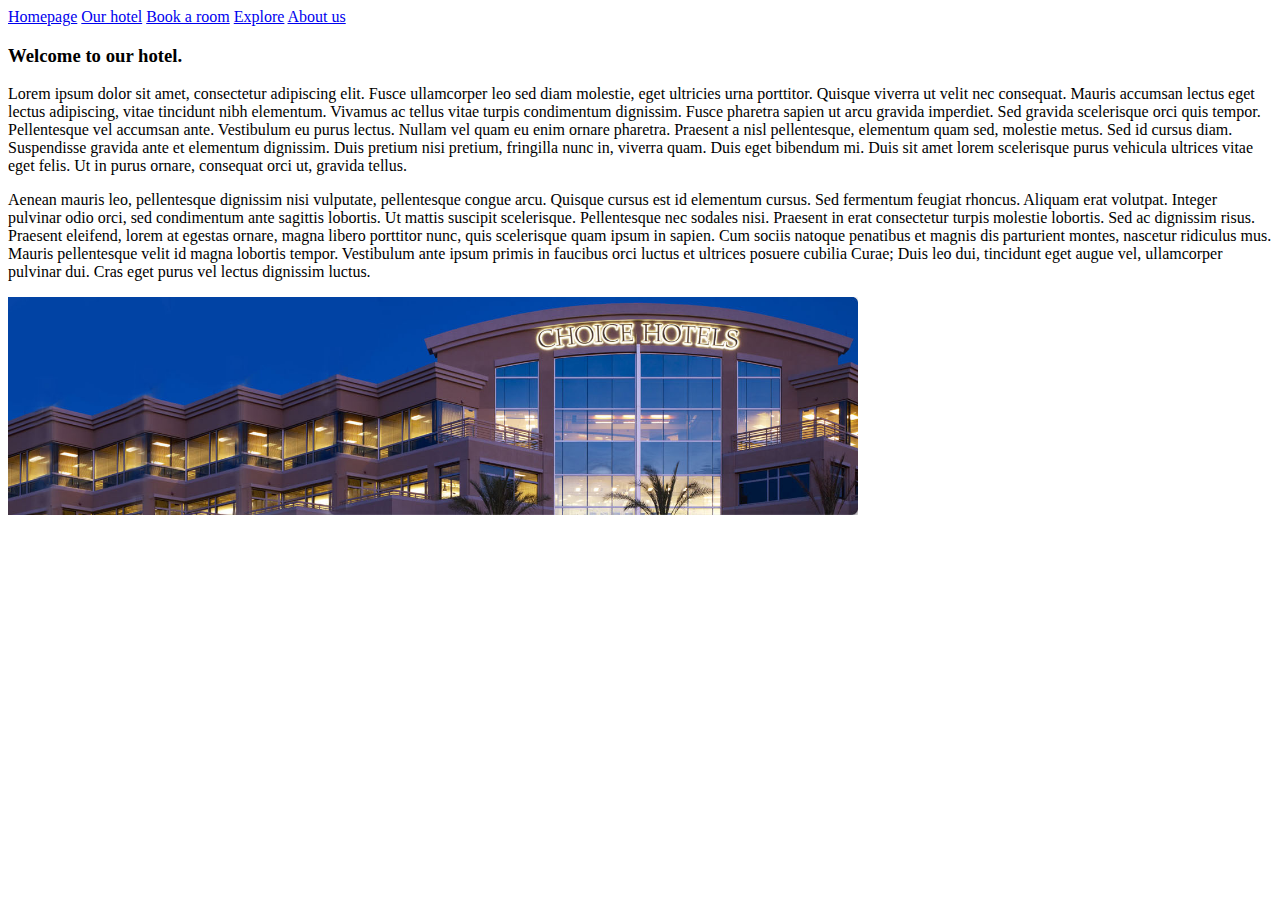
<file: site/index.html>
<!DOCTYPE html>
<html>
<head>
    <meta charset="UTF-8"/>
    <title>Hotel Tranan</title>
    <link rel="stylesheet" type="text.css" href="./css/index.css" />
    <link rel="stylesheet" type="text.css" href="./css/Basepage.css" />
</head>

<body>
    <div id="topbox">
        <div id="header">
        </div>
        <div id="menu">
            <a href="#">Homepage</a>
            <a href="our-hotell.html">Our hotel</a>
            <a href="Book-a-room.html">Book a room</a>
            <a href="Explore.html">Explore</a>
            <a href="About-us.html">About us</a>
        </div>
    </div>

    <div id="content">

        <h3>Welcome to our hotel.</h3>
        <p>Lorem ipsum dolor sit amet, consectetur adipiscing elit.
        Fusce ullamcorper leo sed diam molestie, eget ultricies urna porttitor.
        Quisque viverra ut velit nec consequat.
        Mauris accumsan lectus eget lectus adipiscing, vitae tincidunt nibh elementum. Vivamus ac tellus vitae turpis condimentum dignissim. Fusce pharetra sapien ut arcu gravida imperdiet. Sed gravida scelerisque orci quis tempor. Pellentesque vel accumsan ante. Vestibulum eu purus lectus. Nullam vel quam eu enim ornare pharetra. Praesent a nisl pellentesque, elementum quam sed, molestie metus. Sed id cursus diam. Suspendisse gravida ante et elementum dignissim. Duis pretium nisi pretium, fringilla nunc in, viverra quam. Duis eget bibendum mi. Duis sit amet lorem scelerisque purus vehicula ultrices vitae eget felis. Ut in purus ornare, consequat orci ut, gravida tellus.</p>

        <p>Aenean mauris leo, pellentesque dignissim nisi vulputate,
        pellentesque congue arcu. Quisque cursus est id elementum cursus. Sed fermentum feugiat rhoncus. Aliquam erat volutpat. Integer pulvinar odio orci, sed condimentum ante sagittis lobortis. Ut mattis suscipit scelerisque. Pellentesque nec sodales nisi. Praesent in erat consectetur turpis molestie lobortis. Sed ac dignissim risus. Praesent eleifend, lorem at egestas ornare, magna libero porttitor nunc, quis scelerisque quam ipsum in sapien. Cum sociis natoque penatibus et magnis dis parturient montes, nascetur ridiculus mus. Mauris pellentesque velit id magna lobortis tempor. Vestibulum ante ipsum primis in faucibus orci luctus et ultrices posuere cubilia Curae; Duis leo dui, tincidunt eget augue vel, ullamcorper pulvinar dui. Cras eget purus vel lectus dignissim luctus.</p>

        <img src="./Pictures/hotel.jpg" width="850px">

     </div>
</body>
</html>
</file>
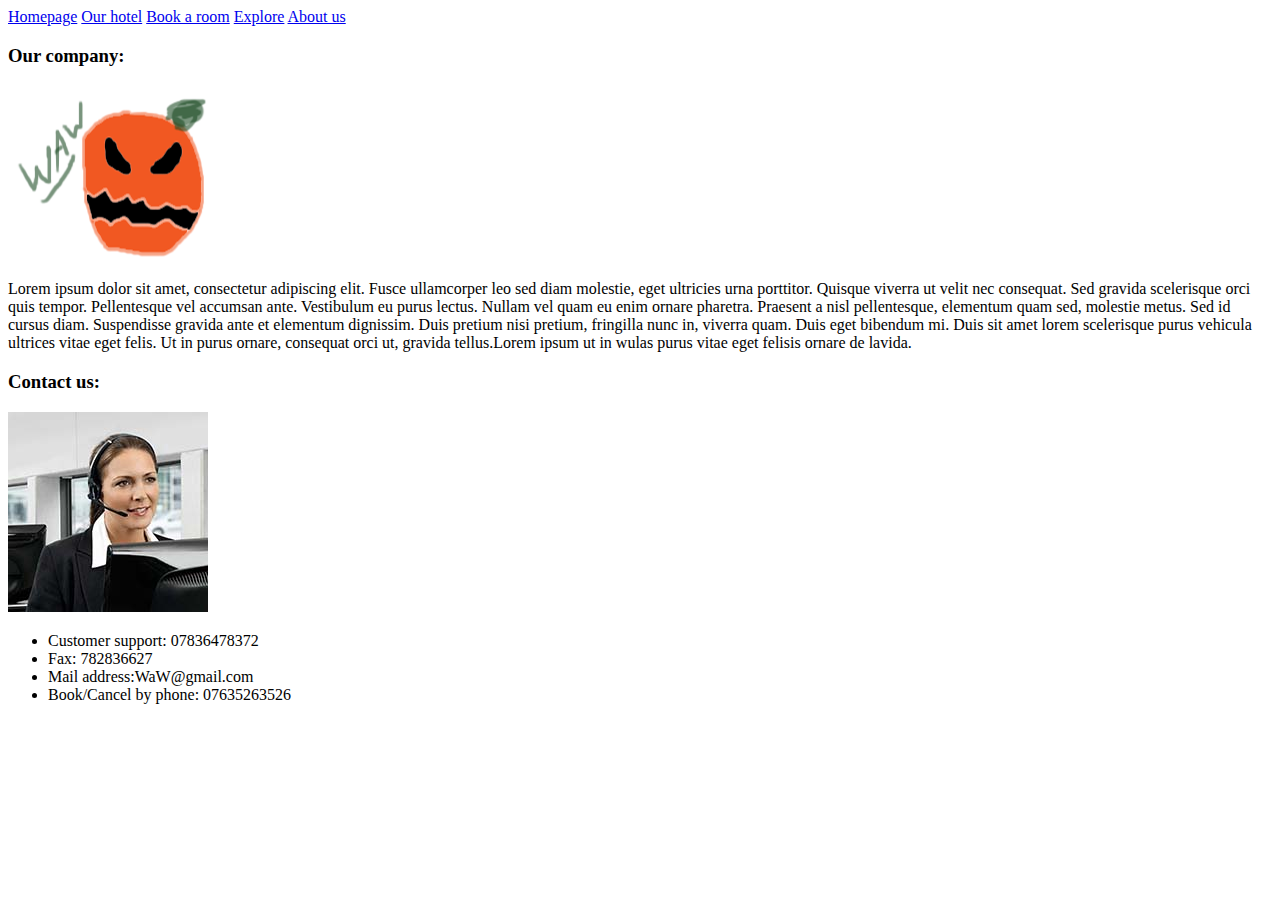
<file: site/About-us.html>
<!DOCTYPE html>
<html>
<head>
    <meta charset="UTF-8"/>
    <title>Hotel Tranan</title>
    <link rel="stylesheet" type="text.css" href="./css/About-us.css" />
    <link rel="stylesheet" type="text.css" href="./css/Basepage.css" />

</head>

<body>
    <div id="topbox">
        <div id="header">

        </div>
        <div id="menu">
            <a href="index.html">Homepage</a>
            <a href="our-hotell.html">Our hotel</a>
            <a href="Book-a-room.html">Book a room</a>
            <a href="Explore.html">Explore</a>
            <a href="#">About us</a>
        </div>
    </div>

    <div id="content">
        <div class="leftside">
            <h3>Our company:</h3>
            <div>
                <img src="Pictures/logo.png">
            </div>
            <p>Lorem ipsum dolor sit amet, consectetur adipiscing elit.
                Fusce ullamcorper leo sed diam molestie, eget ultricies urna porttitor.
                Quisque viverra ut velit nec consequat.
                 Sed gravida scelerisque orci quis tempor. Pellentesque vel accumsan ante. Vestibulum eu purus lectus. Nullam vel quam eu enim ornare pharetra. Praesent a nisl pellentesque, elementum quam sed, molestie metus. Sed id cursus diam. Suspendisse gravida ante et elementum dignissim. Duis pretium nisi pretium, fringilla nunc in, viverra quam. Duis eget bibendum mi. Duis sit amet lorem scelerisque purus vehicula ultrices vitae eget felis. Ut in purus ornare, consequat orci ut, gravida tellus.Lorem ipsum ut in wulas purus vitae eget felisis ornare de lavida.</p>
        </div>

        <div class="rightside">
            <h3>Contact us:</h3>
            <div>
                <img src="./Pictures/headset.jpg">
            </div>

            <ul>
                <li>Customer support: 07836478372</li>
                <li>Fax: 782836627</li>
                <li>Mail address:WaW@gmail.com </li>
                <li>Book/Cancel by phone: 07635263526</li>
            </ul>
        </div>
    </div>
</body>
</html>
</file>
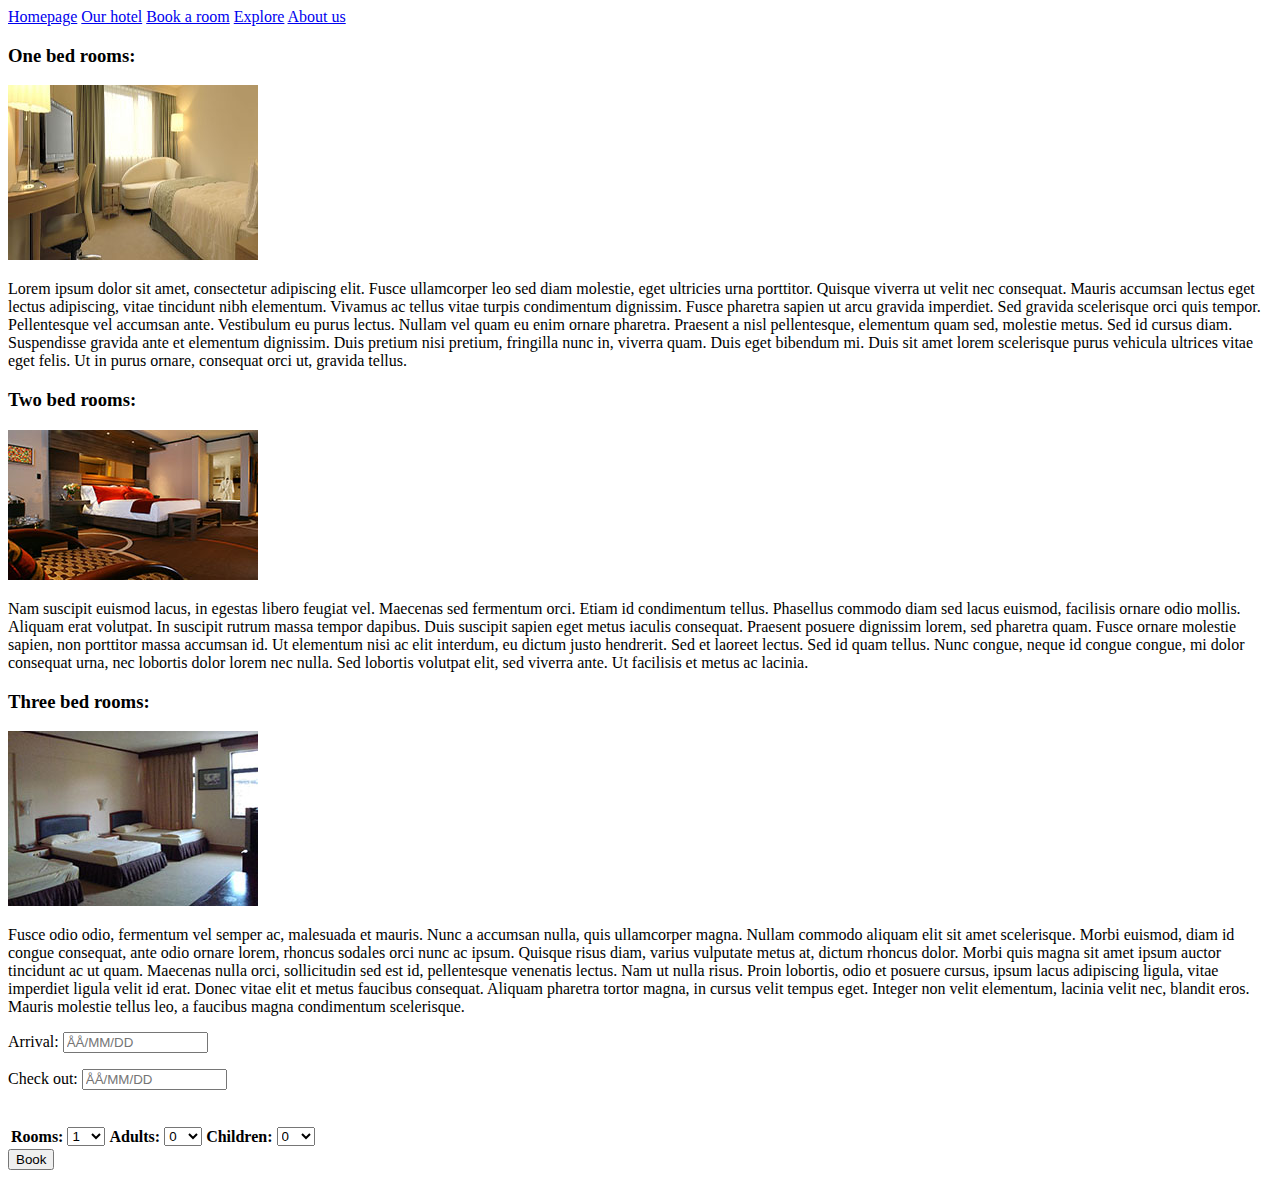
<file: site/Book-a-room.html>
<!DOCTYPE html>
<html>
<head>
    <meta charset="UTF-8"/>
    <title>Hotel Tranan</title>
    <link rel="stylesheet" type="text.css" href="./css/Book-a-room.css" />
    <link rel="stylesheet" type="text.css" href="./css/Basepage.css" />
</head>

    <body>
    <div id="topbox">
        <div id="header">
        </div>
        <div id="menu">
            <a href="index.html">Homepage</a>
            <a href="our-hotell.html">Our hotel</a>
            <a href="#">Book a room</a>
            <a href="Explore.html">Explore</a>
            <a href="About-us.html">About us</a>
        </div>
    </div>

    <div id="content">
        <div class="rightside">
            <h3>One bed rooms:</h3>
            <div>
                <img src="./Pictures/onebed.jpg">
            </div>
            <p>Lorem ipsum dolor sit amet, consectetur adipiscing elit.
                Fusce ullamcorper leo sed diam molestie, eget ultricies urna porttitor.
                Quisque viverra ut velit nec consequat.
                Mauris accumsan lectus eget lectus adipiscing, vitae tincidunt nibh elementum. Vivamus ac tellus vitae turpis condimentum dignissim. Fusce pharetra sapien ut arcu gravida imperdiet. Sed gravida scelerisque orci quis tempor. Pellentesque vel accumsan ante. Vestibulum eu purus lectus. Nullam vel quam eu enim ornare pharetra. Praesent a nisl pellentesque, elementum quam sed, molestie metus. Sed id cursus diam. Suspendisse gravida ante et elementum dignissim. Duis pretium nisi pretium, fringilla nunc in, viverra quam. Duis eget bibendum mi. Duis sit amet lorem scelerisque purus vehicula ultrices vitae eget felis. Ut in purus ornare, consequat orci ut, gravida tellus.</p>
        </div>

        <div class="leftside">
            <h3>Two bed rooms:</h3>
            <div>
                <img src="./Pictures/2bed.jpg">
            </div>
            <p>
                Nam suscipit euismod lacus, in egestas libero feugiat vel. Maecenas sed fermentum orci. Etiam id condimentum tellus. Phasellus commodo diam sed lacus euismod, facilisis ornare odio mollis. Aliquam erat volutpat. In suscipit rutrum massa tempor dapibus. Duis suscipit sapien eget metus iaculis consequat. Praesent posuere dignissim lorem, sed pharetra quam. Fusce ornare molestie sapien, non porttitor massa accumsan id. Ut elementum nisi ac elit interdum, eu dictum justo hendrerit. Sed et laoreet lectus. Sed id quam tellus. Nunc congue, neque id congue congue, mi dolor consequat urna, nec lobortis dolor lorem nec nulla. Sed lobortis volutpat elit, sed viverra ante. Ut facilisis et metus ac lacinia.
            </p>
        </div>
        <div class="rightside">
            <h3>Three bed rooms:</h3>
            <div>
                <img src="./Pictures/3bed.jpg">
            </div>

            <p>
                Fusce odio odio, fermentum vel semper ac, malesuada et mauris. Nunc a accumsan nulla, quis ullamcorper magna. Nullam commodo aliquam elit sit amet scelerisque. Morbi euismod, diam id congue consequat, ante odio ornare lorem, rhoncus sodales orci nunc ac ipsum. Quisque risus diam, varius vulputate metus at, dictum rhoncus dolor. Morbi quis magna sit amet ipsum auctor tincidunt ac ut quam. Maecenas nulla orci, sollicitudin sed est id, pellentesque venenatis lectus. Nam ut nulla risus. Proin lobortis, odio et posuere cursus, ipsum lacus adipiscing ligula, vitae imperdiet ligula velit id erat. Donec vitae elit et metus faucibus consequat. Aliquam pharetra tortor magna, in cursus velit tempus eget.
                Integer non velit elementum, lacinia velit nec, blandit eros. Mauris molestie tellus leo, a faucibus magna condimentum scelerisque.</p>

        </div>
        <p>Arrival: <input type="text" id="datum" size="15" placeholder="ÅÅ/MM/DD" required></p>
        <p>Check out: <input type="text" id="datum" size="15" placeholder="ÅÅ/MM/DD" required></p>
        <div id="options">


                <table>
                <th>Rooms:</th>

                    <td><select>
                        <option value="1">1</option>
                        <option value="2">2</option>
                        <option value="3">3</option>
                        <option value="4">4+</option>
                    </select></td>
                <br>
                <th>Adults:</th>
                    <td><select>
                        <option value="0">0</option>
                        <option value="1">1</option>
                        <option value="2">2</option>
                        <option value="3">3</option>
                        <option value="4+">4+</option>
                    </select></td>
                <th>Children:</th>
                    <td><select>
                        <option value="0">0</option>
                        <option value="1">1</option>
                        <option value="2">2</option>
                        <option value="3">3</option>
                        <option value="4+">4+</option>
                    </select></td>
                </table>

        </div>
        <button class="button grow" onclick="alert('Thank you! Your booking has been accepted!')">Book</button>

    </div>
</body>
</html>
</file>
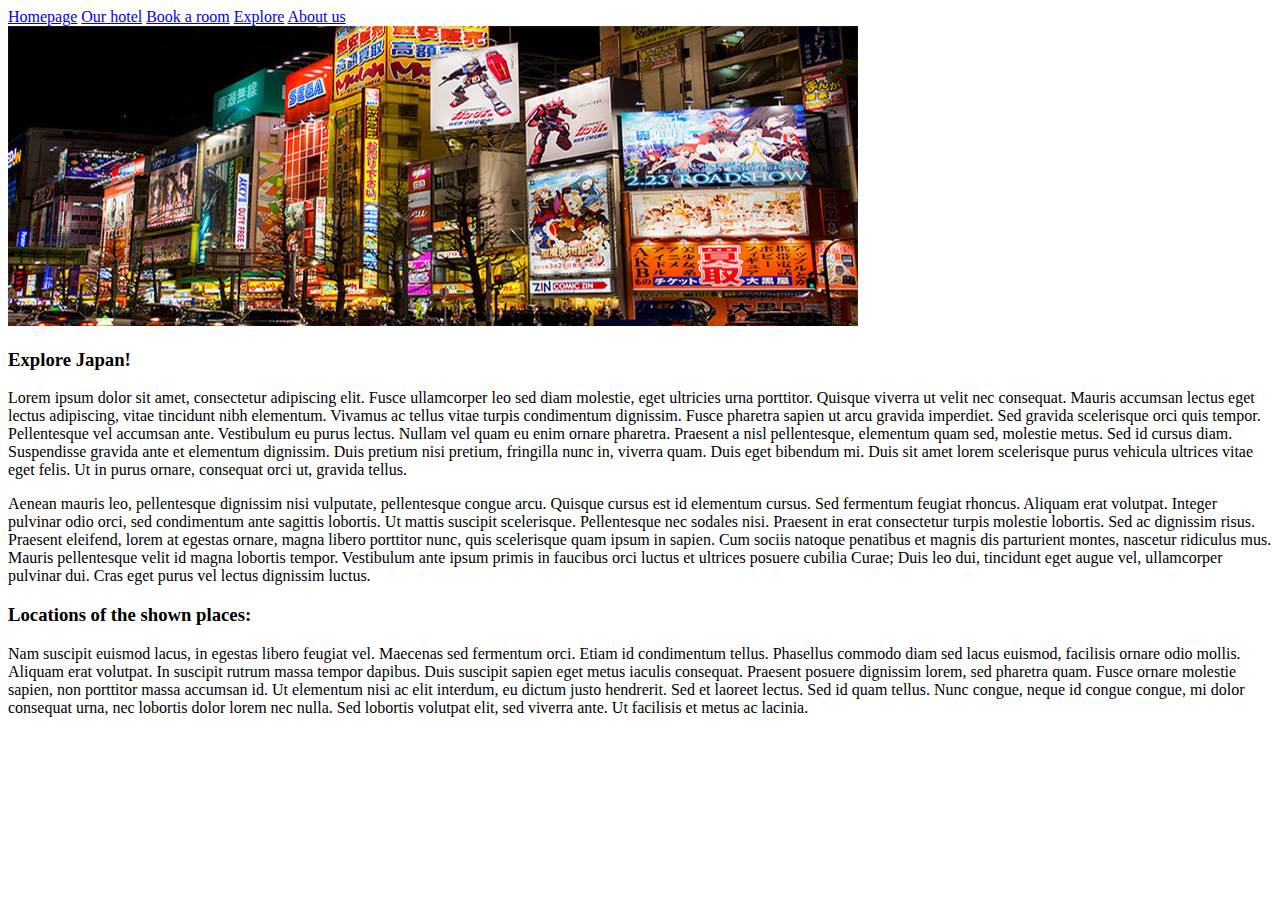
<file: site/Explore.html>
<!DOCTYPE html>
<html>
<head>
    <meta charset="UTF-8"/>
    <title>Hotel Tranan</title>
    <link rel="stylesheet" type="text.css" href="./css/Explore.css" />
    <link rel="stylesheet" type="text.css" href="./css/Basepage.css" />
    <!-- Slideshow //-->
    <script language="JavaScript1.1">
        <!--


        var slideimages=new Array()
        var slidelinks=new Array()
        function slideshowimages(){
        for (i=0;i<slideshowimages.arguments.length;i++){
        slideimages[i]=new Image()
        slideimages[i].src=slideshowimages.arguments[i]
        }
        }

        function slideshowlinks(){
        for (i=0;i<slideshowlinks.arguments.length;i++)
        slidelinks[i]=slideshowlinks.arguments[i]
        }

        function gotoshow(){
        if (!window.winslide||winslide.closed)
        winslide=window.open(slidelinks[whichlink])
        else
        winslide.location=slidelinks[whichlink]
        winslide.focus()
        }

        //-->
    </script>
</head>

<body>
<div id="topbox">
    <div id="header">
    </div>
    <div id="menu">
        <a href="index.html">Homepage</a>
        <a href="our-hotell.html">Our hotel</a>
        <a href="Book-a-room.html">Book a room</a>
        <a href="#">Explore</a>
        <a href="About-us.html">About us</a>
    </div>
</div>

<div id="content">

    <a href="javascript:gotoshow()"><img src="./Slideshowpic/slideshowpic2.jpg" name="slide" border=0 width=850 height=300></a>
    <script>
        <!--

        //configure the paths of the images, plus corresponding target links
        slideshowimages("./Slideshowpic/slideshowpic2.jpg","./Slideshowpic/slideshowpic3.jpg","./Slideshowpic/slideshowpic4.jpg","./Slideshowpic/slideshowpic4,5 copy.png","./Slideshowpic/slideshowpic5.jpg")

        //configure the speed of the slideshow, in miliseconds
        var slideshowspeed=3000

        var whichlink=0
        var whichimage=0
        function slideit(){
            if (!document.images)
                return
            document.images.slide.src=slideimages[whichimage].src
            whichlink=whichimage
            if (whichimage<slideimages.length-1)
                whichimage++
            else
                whichimage=0
            setTimeout("slideit()",slideshowspeed)
        }
        slideit()

        //-->
    </script>


    <h3>Explore Japan! </h3>
    <p>Lorem ipsum dolor sit amet, consectetur adipiscing elit.
        Fusce ullamcorper leo sed diam molestie, eget ultricies urna porttitor.
        Quisque viverra ut velit nec consequat.
        Mauris accumsan lectus eget lectus adipiscing, vitae tincidunt nibh elementum. Vivamus ac tellus vitae turpis condimentum dignissim. Fusce pharetra sapien ut arcu gravida imperdiet. Sed gravida scelerisque orci quis tempor. Pellentesque vel accumsan ante. Vestibulum eu purus lectus. Nullam vel quam eu enim ornare pharetra. Praesent a nisl pellentesque, elementum quam sed, molestie metus. Sed id cursus diam. Suspendisse gravida ante et elementum dignissim. Duis pretium nisi pretium, fringilla nunc in, viverra quam. Duis eget bibendum mi. Duis sit amet lorem scelerisque purus vehicula ultrices vitae eget felis. Ut in purus ornare, consequat orci ut, gravida tellus.</p>

    <p>Aenean mauris leo, pellentesque dignissim nisi vulputate,
        pellentesque congue arcu. Quisque cursus est id elementum cursus. Sed fermentum feugiat rhoncus. Aliquam erat volutpat. Integer pulvinar odio orci, sed condimentum ante sagittis lobortis. Ut mattis suscipit scelerisque. Pellentesque nec sodales nisi. Praesent in erat consectetur turpis molestie lobortis. Sed ac dignissim risus. Praesent eleifend, lorem at egestas ornare, magna libero porttitor nunc, quis scelerisque quam ipsum in sapien. Cum sociis natoque penatibus et magnis dis parturient montes, nascetur ridiculus mus. Mauris pellentesque velit id magna lobortis tempor. Vestibulum ante ipsum primis in faucibus orci luctus et ultrices posuere cubilia Curae; Duis leo dui, tincidunt eget augue vel, ullamcorper pulvinar dui. Cras eget purus vel lectus dignissim luctus.</p>
    <h3>Locations of the shown places:</h3>
    <p>
    Nam suscipit euismod lacus, in egestas libero feugiat vel. Maecenas sed fermentum orci. Etiam id condimentum tellus. Phasellus commodo diam sed lacus euismod, facilisis ornare odio mollis. Aliquam erat volutpat. In suscipit rutrum massa tempor dapibus. Duis suscipit sapien eget metus iaculis consequat. Praesent posuere dignissim lorem, sed pharetra quam. Fusce ornare molestie sapien, non porttitor massa accumsan id. Ut elementum nisi ac elit interdum, eu dictum justo hendrerit. Sed et laoreet lectus. Sed id quam tellus. Nunc congue, neque id congue congue, mi dolor consequat urna, nec lobortis dolor lorem nec nulla. Sed lobortis volutpat elit, sed viverra ante. Ut facilisis et metus ac lacinia.
    </p>

</div>
</body>
</html>
</file>
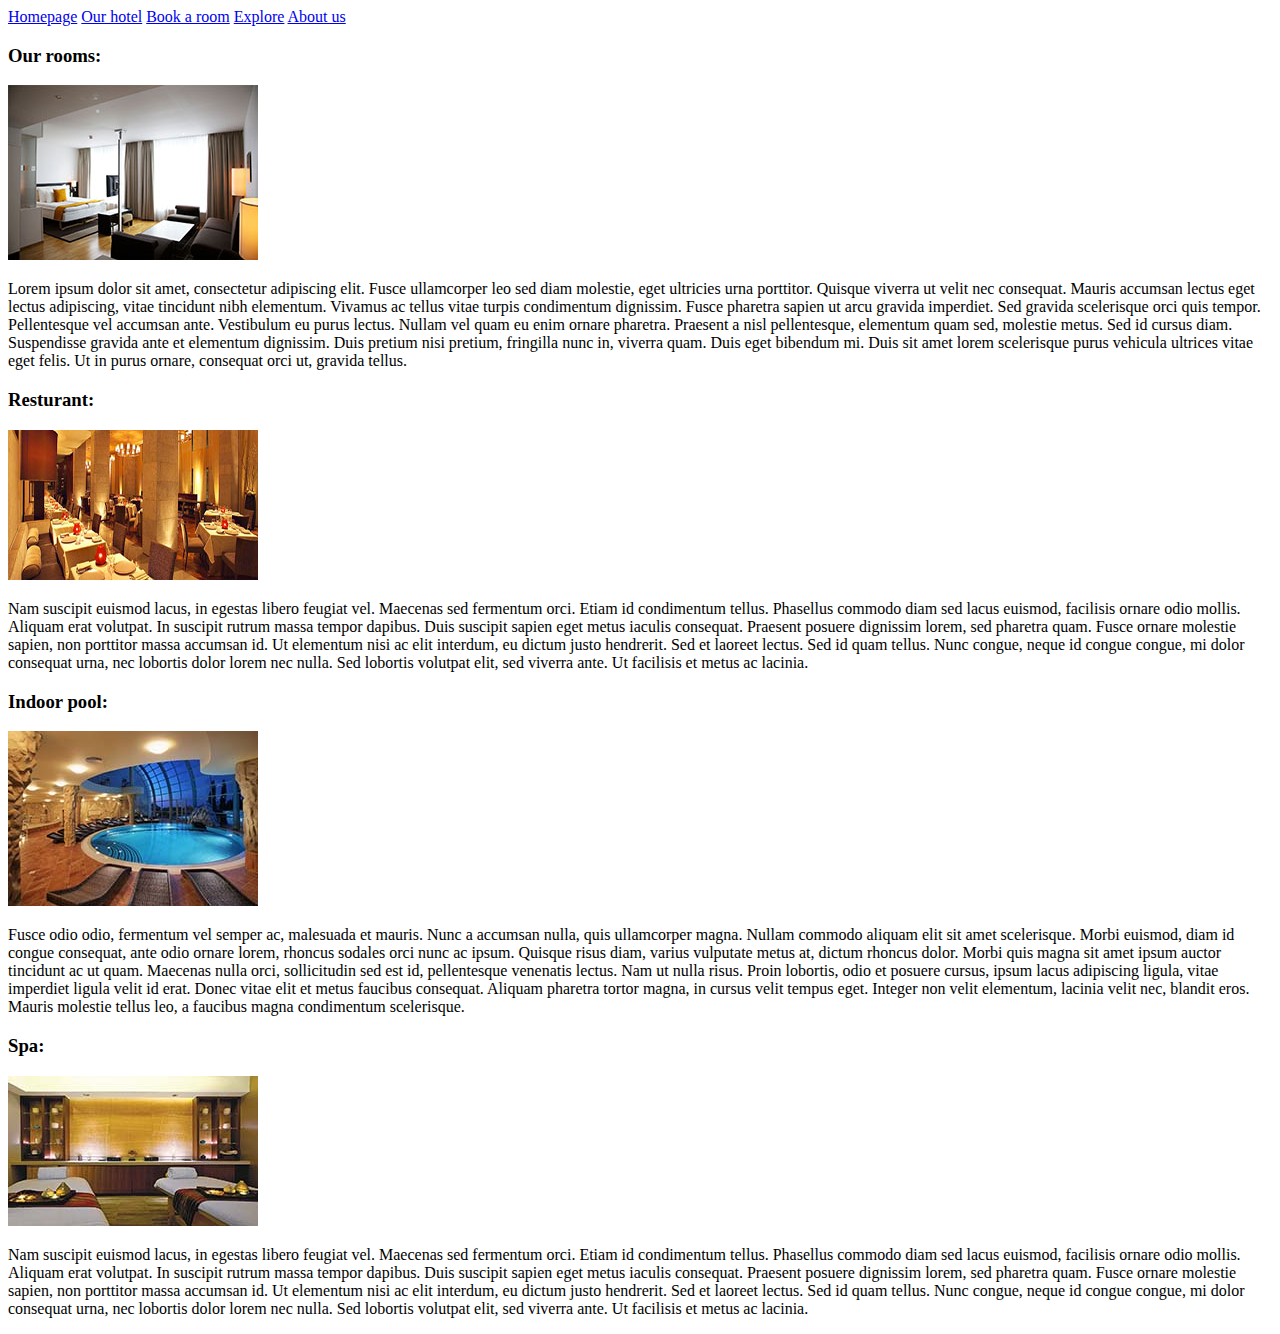
<file: site/our-hotell.html>
<!DOCTYPE html>
<html>
<head>
    <meta charset="UTF-8"/>
    <title>Hotel Tranan</title>
    <link rel="stylesheet" type="text.css" href="./css/our-hotell.css" />
    <link rel="stylesheet" type="text.css" href="./css/Basepage.css" />
</head>

<body>
    <div id="topbox">
        <div id="header">

        </div>
        <div id="menu">
            <a href="index.html">Homepage</a>
            <a href="#">Our hotel</a>
            <a href="Book-a-room.html">Book a room</a>
            <a href="Explore.html">Explore</a>
            <a href="About-us.html">About us</a>
        </div>
    </div>

    <div id="content">
        <div class="rightside">
            <h3>Our rooms:</h3>
            <div>
                <img src="./Pictures/hotellrum.jpg">
            </div>
            <p>Lorem ipsum dolor sit amet, consectetur adipiscing elit.
            Fusce ullamcorper leo sed diam molestie, eget ultricies urna porttitor.
            Quisque viverra ut velit nec consequat.
            Mauris accumsan lectus eget lectus adipiscing, vitae tincidunt nibh elementum. Vivamus ac tellus vitae turpis condimentum dignissim. Fusce pharetra sapien ut arcu gravida imperdiet. Sed gravida scelerisque orci quis tempor. Pellentesque vel accumsan ante. Vestibulum eu purus lectus. Nullam vel quam eu enim ornare pharetra. Praesent a nisl pellentesque, elementum quam sed, molestie metus. Sed id cursus diam. Suspendisse gravida ante et elementum dignissim. Duis pretium nisi pretium, fringilla nunc in, viverra quam. Duis eget bibendum mi. Duis sit amet lorem scelerisque purus vehicula ultrices vitae eget felis. Ut in purus ornare, consequat orci ut, gravida tellus.</p>
        </div>

        <div class="leftside">
            <h3>Resturant:</h3>
            <div>
                    <img src="./Pictures/best-hotel-restaurants.jpg">
            </div>
            <p>
            Nam suscipit euismod lacus, in egestas libero feugiat vel. Maecenas sed fermentum orci. Etiam id condimentum tellus. Phasellus commodo diam sed lacus euismod, facilisis ornare odio mollis. Aliquam erat volutpat. In suscipit rutrum massa tempor dapibus. Duis suscipit sapien eget metus iaculis consequat. Praesent posuere dignissim lorem, sed pharetra quam. Fusce ornare molestie sapien, non porttitor massa accumsan id. Ut elementum nisi ac elit interdum, eu dictum justo hendrerit. Sed et laoreet lectus. Sed id quam tellus. Nunc congue, neque id congue congue, mi dolor consequat urna, nec lobortis dolor lorem nec nulla. Sed lobortis volutpat elit, sed viverra ante. Ut facilisis et metus ac lacinia.
            </p>
        </div>
        <div class="rightside">
            <h3>Indoor pool:</h3>
            <div>
                <img src="./Pictures/design-kempinski-hotel-with-indoor-swimming-pool.jpg">
            </div>

        <p>
            Fusce odio odio, fermentum vel semper ac, malesuada et mauris. Nunc a accumsan nulla, quis ullamcorper magna. Nullam commodo aliquam elit sit amet scelerisque. Morbi euismod, diam id congue consequat, ante odio ornare lorem, rhoncus sodales orci nunc ac ipsum. Quisque risus diam, varius vulputate metus at, dictum rhoncus dolor. Morbi quis magna sit amet ipsum auctor tincidunt ac ut quam. Maecenas nulla orci, sollicitudin sed est id, pellentesque venenatis lectus. Nam ut nulla risus. Proin lobortis, odio et posuere cursus, ipsum lacus adipiscing ligula, vitae imperdiet ligula velit id erat. Donec vitae elit et metus faucibus consequat. Aliquam pharetra tortor magna, in cursus velit tempus eget.
            Integer non velit elementum, lacinia velit nec, blandit eros. Mauris molestie tellus leo, a faucibus magna condimentum scelerisque.</p>

        </div>
        <div class="leftside">
            <h3>Spa:</h3>
            <div>
                <img src="./Pictures/spa.jpg">
            </div>
            <p>
                Nam suscipit euismod lacus, in egestas libero feugiat vel. Maecenas sed fermentum orci. Etiam id condimentum tellus. Phasellus commodo diam sed lacus euismod, facilisis ornare odio mollis. Aliquam erat volutpat. In suscipit rutrum massa tempor dapibus. Duis suscipit sapien eget metus iaculis consequat. Praesent posuere dignissim lorem, sed pharetra quam. Fusce ornare molestie sapien, non porttitor massa accumsan id. Ut elementum nisi ac elit interdum, eu dictum justo hendrerit. Sed et laoreet lectus. Sed id quam tellus. Nunc congue, neque id congue congue, mi dolor consequat urna, nec lobortis dolor lorem nec nulla. Sed lobortis volutpat elit, sed viverra ante. Ut facilisis et metus ac lacinia.
            </p>
        </div>
    </div>
</body>
</html>
</file>
